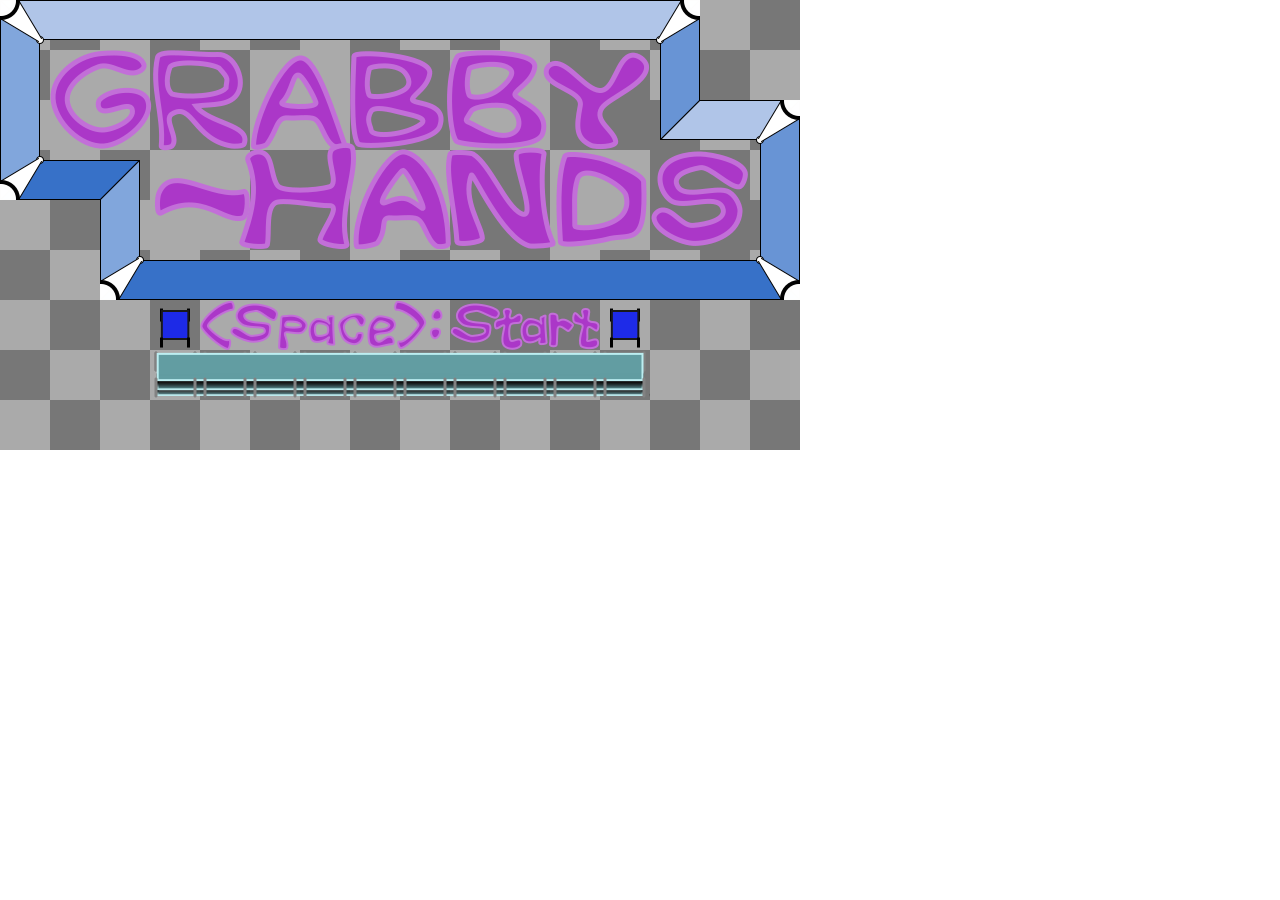
<file: index.html>
<html><head><title>Grabby</title><link rel="stylesheet" type="text/css" href="grabby.css"></script></head><body onload="main()"><canvas id="cnv-main" height=450 width=800>The canvas goes here</canvas><section id="saved" class="hide"><p></p></section><section id="message" class="hide"><p></p></section><script src="script.js"></script>
</file>
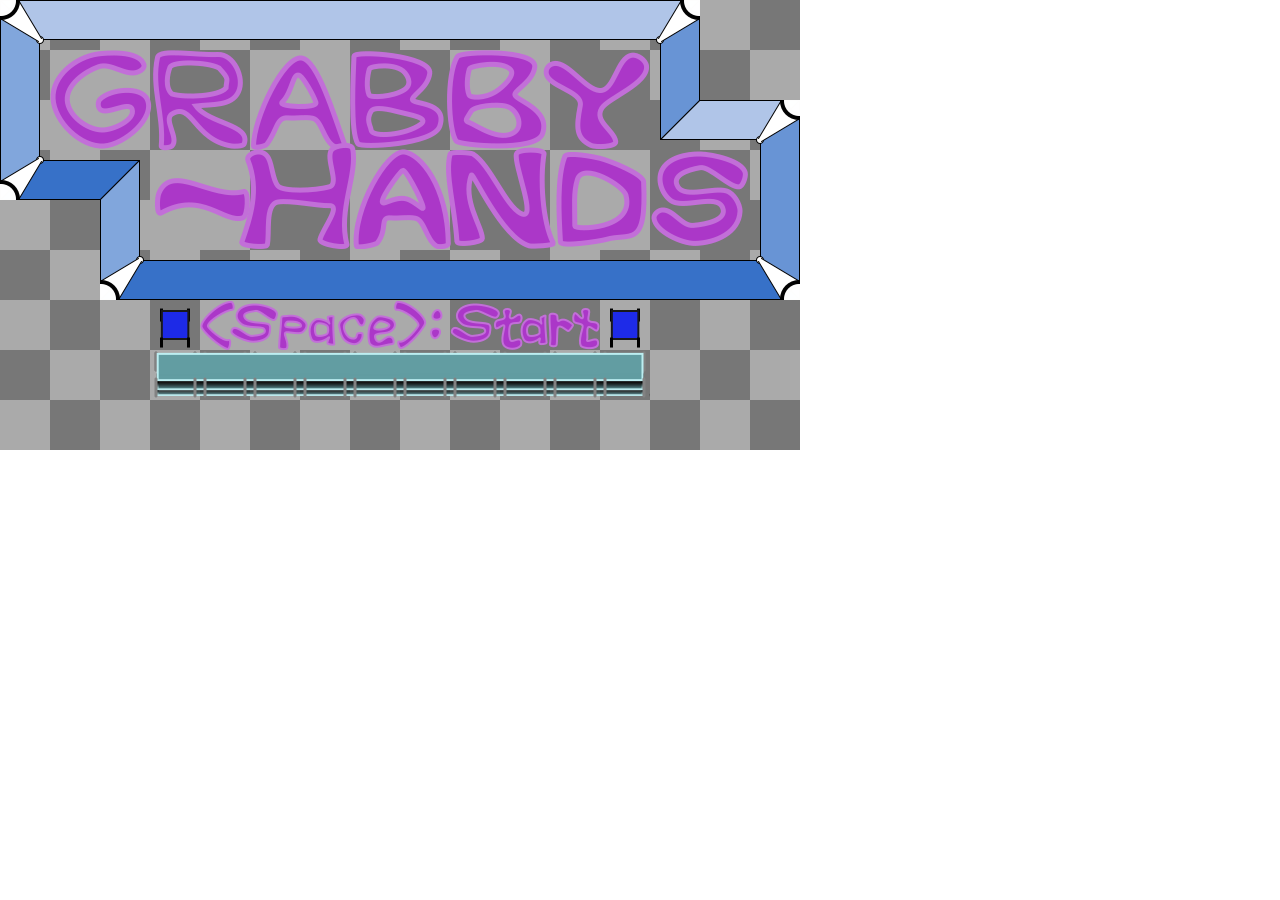
<file: grabby.html>
<html><head><title>Grabby</title><link rel="stylesheet" type="text/css" href="grabby.css"><script src="base.js"></script></head><body onload="main()"><canvas id="cnv-main" height=450 width=800>The canvas goes here</canvas><section id="saved" class="hide"><p></p></section><section id="message" class="hide"><p></p></section><script src="items.js"></script><script src="levels.js"></script><script src="grabby.js"></script>
</file>
<file: grabby.css>
*{margin:0;padding:0;font-family:sans-serif;transition:all .4s ease;color:#000;text-align:center;vertical-align:middle}html,body{height:450;width:800;position:fixed}section{position:absolute;background:#fffa}#message{left:50;right:50;top:350;height:75;text-align:center;vertical-align:middle;border:2px solid#000;border-radius:10px}section>*{position:absolute;top:50%;left:50%;transform:translate(-50%,-50%);width:100%}.hide{opacity:0%}kbd{border:1px solid#aaa;background:#aaa5;font-family:monospace}q{font-style:italic}#saved{right:5;top:5;width:100;height:50;font-size:2em
</file>
